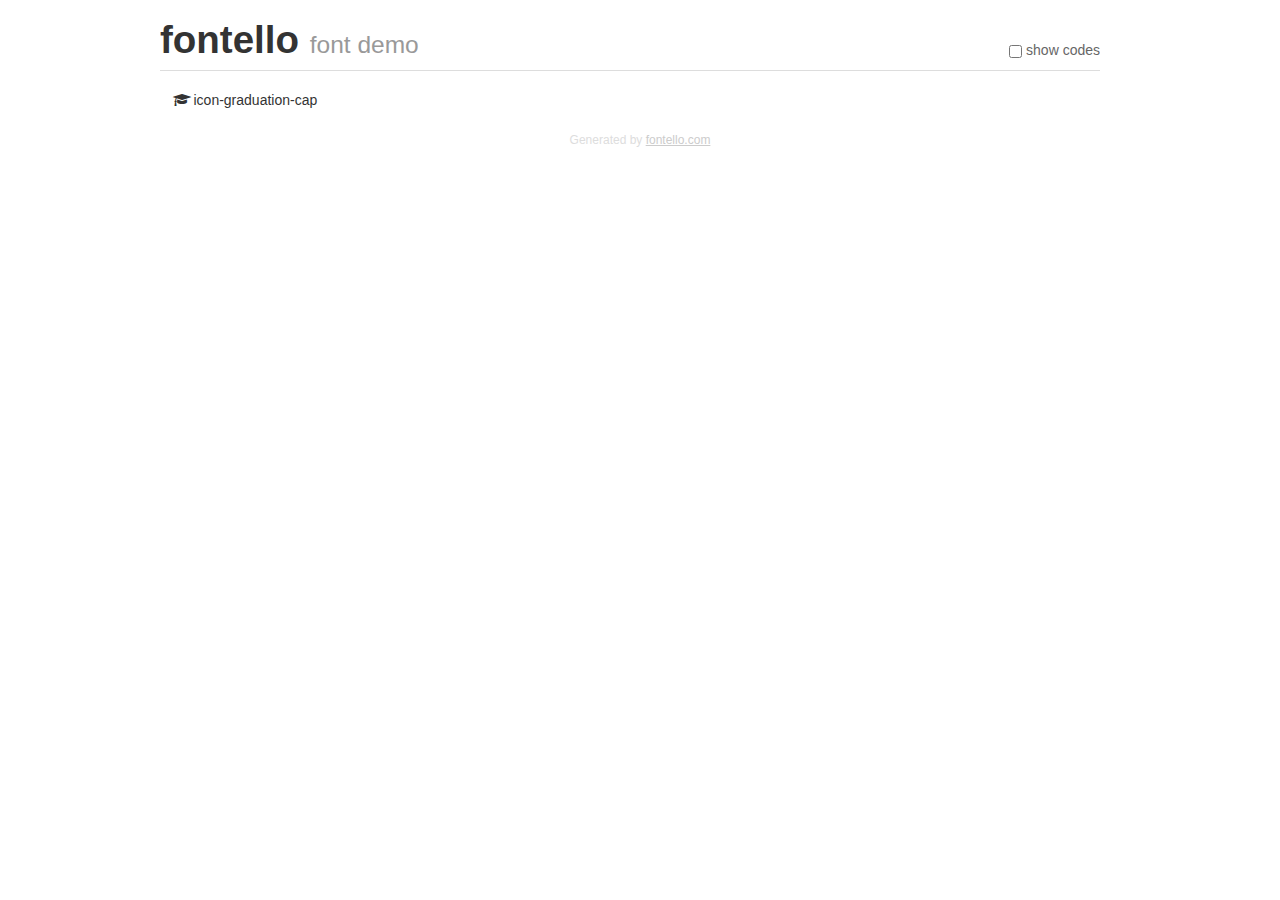
<file: image/icon/fontello-835f63e1/demo.html>
<!DOCTYPE html>
<html>
  <head>
  <!--[if lt IE 9]><script language="javascript" type="text/javascript" src="//html5shim.googlecode.com/svn/trunk/html5.js"></script><![endif]-->
  <meta charset="UTF-8">
  <style>
    html {
      font-size: 100%;
      -webkit-text-size-adjust: 100%;
      -ms-text-size-adjust: 100%;
    }
    a:focus {
      outline: thin dotted #333;
      outline: 5px auto -webkit-focus-ring-color;
      outline-offset: -2px;
    }
    a:hover,
    a:active {
      outline: 0;
    }
    input {
      margin: 0;
      font-size: 100%;
      vertical-align: middle;
      *overflow: visible;
      line-height: normal;
    }
    input::-moz-focus-inner {
      padding: 0;
      border: 0;
    }
    body {
      margin: 0;
      font-family: "Helvetica Neue", Helvetica, Arial, sans-serif;
      font-size: 14px;
      line-height: 20px;
      color: #333;
      background-color: #fff;
    }
    a {
      color: #08c;
      text-decoration: none;
    }
    a:hover {
      color: #005580;
      text-decoration: underline;
    }
    .row {
      margin-left: -20px;
      *zoom: 1;
    }
    .row:before,
    .row:after {
      display: table;
      content: "";
      line-height: 0;
    }
    .row:after {
      clear: both;
    }
    .span3 {
      float: left;
      min-height: 1px;
      margin-left: 20px;
      width: 220px;
    }
    .container {
      width: 940px;
      margin-right: auto;
      margin-left: auto;
      *zoom: 1;
    }
    .container:before,
    .container:after {
      display: table;
      content: "";
      line-height: 0;
    }
    .container:after {
      clear: both;
    }
    small {
      font-size: 85%;
    }
    h1 {
      margin: 10px 0;
      font-family: inherit;
      font-weight: bold;
      line-height: 20px;
      color: inherit;
      text-rendering: optimizelegibility;
      line-height: 40px;
      font-size: 38.5px;
    }
    h1 small {
      font-weight: normal;
      line-height: 1;
      color: #999;
      font-size: 24.5px;
    }

    body {
      margin-top: 90px;
    }
    .header {
      position: fixed;
      top: 0;
      left: 50%;
      margin-left: -480px;
      background-color: #fff;
      border-bottom: 1px solid #ddd;
      padding-top: 10px;
      z-index: 10;
    }
    .footer {
      color: #ddd;
      font-size: 12px;
      text-align: center;
      margin-top: 20px;
    }
    .footer a {
      color: #ccc;
      text-decoration: underline;
    }
    .the-icons {
      font-size: 14px;
      line-height: 24px;
    }
    .switch {
      position: absolute;
      right: 0;
      bottom: 10px;
      color: #666;
    }
    .switch input {
      margin-right: 0.3em;
    }
    .codesOn .i-name {
      display: none;
    }
    .codesOn .i-code {
      display: inline;
    }
    .i-code {
      display: none;
    }
    @font-face {
      font-family: 'fontello';
      src: url('./font/fontello.eot?24508559');
      src: url('./font/fontello.eot?24508559#iefix') format('embedded-opentype'),
           url('./font/fontello.woff?24508559') format('woff'),
           url('./font/fontello.ttf?24508559') format('truetype'),
           url('./font/fontello.svg?24508559#fontello') format('svg');
      font-weight: normal;
      font-style: normal;
    }
    .demo-icon {
      font-family: "fontello";
      font-style: normal;
      font-weight: normal;
      speak: never;
     
      display: inline-block;
      text-decoration: inherit;
      width: 1em;
      margin-right: .2em;
      text-align: center;
      /* opacity: .8; */
     
      /* For safety - reset parent styles, that can break glyph codes*/
      font-variant: normal;
      text-transform: none;
     
      /* fix buttons height, for twitter bootstrap */
      line-height: 1em;
     
      /* Animation center compensation - margins should be symmetric */
      /* remove if not needed */
      margin-left: .2em;
     
      /* You can be more comfortable with increased icons size */
      /* font-size: 120%; */
     
      /* Font smoothing. That was taken from TWBS */
      -webkit-font-smoothing: antialiased;
      -moz-osx-font-smoothing: grayscale;
     
      /* Uncomment for 3D effect */
      /* text-shadow: 1px 1px 1px rgba(127, 127, 127, 0.3); */
    }
    </style>
    <link rel="stylesheet" href="css/animation.css"><!--[if IE 7]><link rel="stylesheet" href="css/" + font.fontname + "-ie7.css"><![endif]-->
    <script>
      function toggleCodes(on) {
        var obj = document.getElementById('icons');
      
        if (on) {
          obj.className += ' codesOn';
        } else {
          obj.className = obj.className.replace(' codesOn', '');
        }
      }
    </script>
  </head>
  <body>
    <div class="container header">
      <h1>fontello <small>font demo</small></h1>
      <label class="switch">
        <input type="checkbox" onclick="toggleCodes(this.checked)">show codes
      </label>
    </div>
    <div class="container" id="icons">
      <div class="row">
        <div class="span3" title="Code: 0xf19d">
          <i class="demo-icon icon-graduation-cap">&#xf19d;</i> <span class="i-name">icon-graduation-cap</span><span class="i-code">0xf19d</span>
        </div>
      </div>
    </div>
    <div class="container footer">Generated by <a href="https://fontello.com">fontello.com</a></div>
  </body>
</html>
</file>
<file: image/icon/fontello-835f63e1/css/animation.css>
/*
   Animation example, for spinners
*/
.animate-spin {
  -moz-animation: spin 2s infinite linear;
  -o-animation: spin 2s infinite linear;
  -webkit-animation: spin 2s infinite linear;
  animation: spin 2s infinite linear;
  display: inline-block;
}
@-moz-keyframes spin {
  0% {
    -moz-transform: rotate(0deg);
    -o-transform: rotate(0deg);
    -webkit-transform: rotate(0deg);
    transform: rotate(0deg);
  }

  100% {
    -moz-transform: rotate(359deg);
    -o-transform: rotate(359deg);
    -webkit-transform: rotate(359deg);
    transform: rotate(359deg);
  }
}
@-webkit-keyframes spin {
  0% {
    -moz-transform: rotate(0deg);
    -o-transform: rotate(0deg);
    -webkit-transform: rotate(0deg);
    transform: rotate(0deg);
  }

  100% {
    -moz-transform: rotate(359deg);
    -o-transform: rotate(359deg);
    -webkit-transform: rotate(359deg);
    transform: rotate(359deg);
  }
}
@-o-keyframes spin {
  0% {
    -moz-transform: rotate(0deg);
    -o-transform: rotate(0deg);
    -webkit-transform: rotate(0deg);
    transform: rotate(0deg);
  }

  100% {
    -moz-transform: rotate(359deg);
    -o-transform: rotate(359deg);
    -webkit-transform: rotate(359deg);
    transform: rotate(359deg);
  }
}
@-ms-keyframes spin {
  0% {
    -moz-transform: rotate(0deg);
    -o-transform: rotate(0deg);
    -webkit-transform: rotate(0deg);
    transform: rotate(0deg);
  }

  100% {
    -moz-transform: rotate(359deg);
    -o-transform: rotate(359deg);
    -webkit-transform: rotate(359deg);
    transform: rotate(359deg);
  }
}
@keyframes spin {
  0% {
    -moz-transform: rotate(0deg);
    -o-transform: rotate(0deg);
    -webkit-transform: rotate(0deg);
    transform: rotate(0deg);
  }

  100% {
    -moz-transform: rotate(359deg);
    -o-transform: rotate(359deg);
    -webkit-transform: rotate(359deg);
    transform: rotate(359deg);
  }
}
</file>
